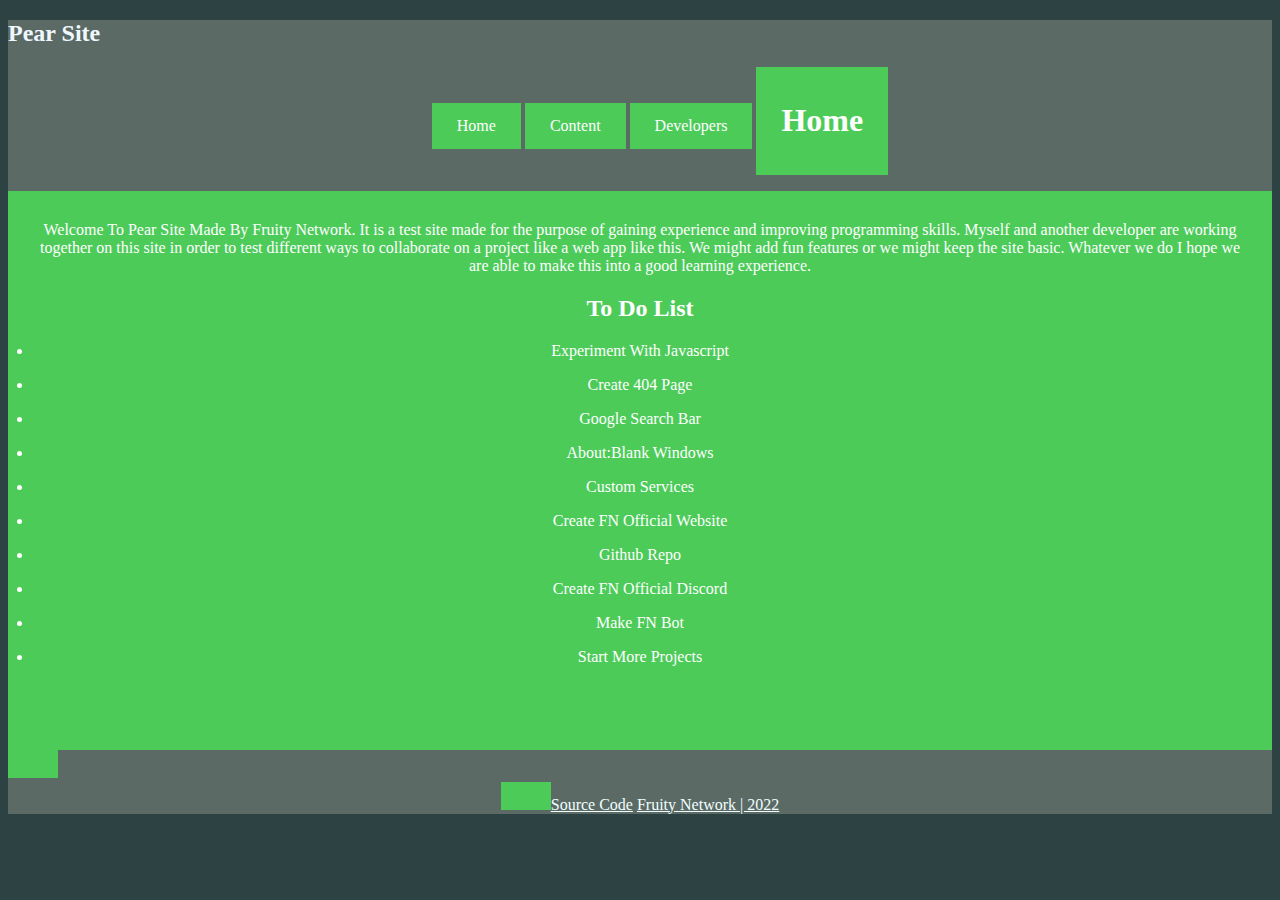
<file: index.html>
<!DOCTYPE html>
<html lang="en">
    <link rel="stylesheet" href="index.css">
    <link rel="icon" type="image/x-icon" href="logo.png">
<header>
    <meta charset="UTF-8">
    <meta http-equiv="X-UA-Compatible" content="IE=edge">
    <meta name="viewport" content="width=device-width, initial-scale=1.0">
    <title>Pear | Home</title>
    <h2>Pear Site</h2>
    <center>
        <nav>
            <ul>
                <a class="bnav home" href="index.html"> Home </a>
                <a class="bnav content" href="content.html"> Content </a>
                <a class="bnav devs" href="devs.html"> Developers </a>
                 <a class="bnav images" href="images.html>Images</a>
            </ul>
        </nav>
        <br>
    </center>
</header>
<br>
<body>
    <center>
        <img height="100px" width="70px" src="logo.png">
        <h1>Home</h1>
    </center>
    <p>
        Welcome To Pear Site Made By Fruity Network. It is a test site made for the purpose of gaining experience and improving programming skills. Myself and another developer are working together on this site in order to test different ways to collaborate on a project like a web app like this. We might add fun features or we might keep the site basic. Whatever we do I hope we are able to make this into a good learning experience.
    </p>
    <center>
        <h2>To Do List</h2>
        <li><p>Experiment With Javascript</p></li>
        <li><p>Create 404 Page</p></li>
        <li><p>Google Search Bar</p></li>
        <li><p>About:Blank Windows</p></li>
        <li><p>Custom Services</p></li>
        <li><p>Create FN Official Website</p></li>
        <li><p>Github Repo</p></li>
        <li><p>Create FN Official Discord</p></li>
        <li><p>Make FN Bot</p></li>
        <li><p>Start More Projects</p></li>
    </center>
    <br><br><br>
</body>
<footer>
    <center>
        <a href="https://github.com/IsaacRoach12/Web-App-Collab-1">Source Code</a>
        <a href="https://fruitynetwork.cf/">Fruity Network | 2022</a>
    </center>
</footer>
</html>
</file>
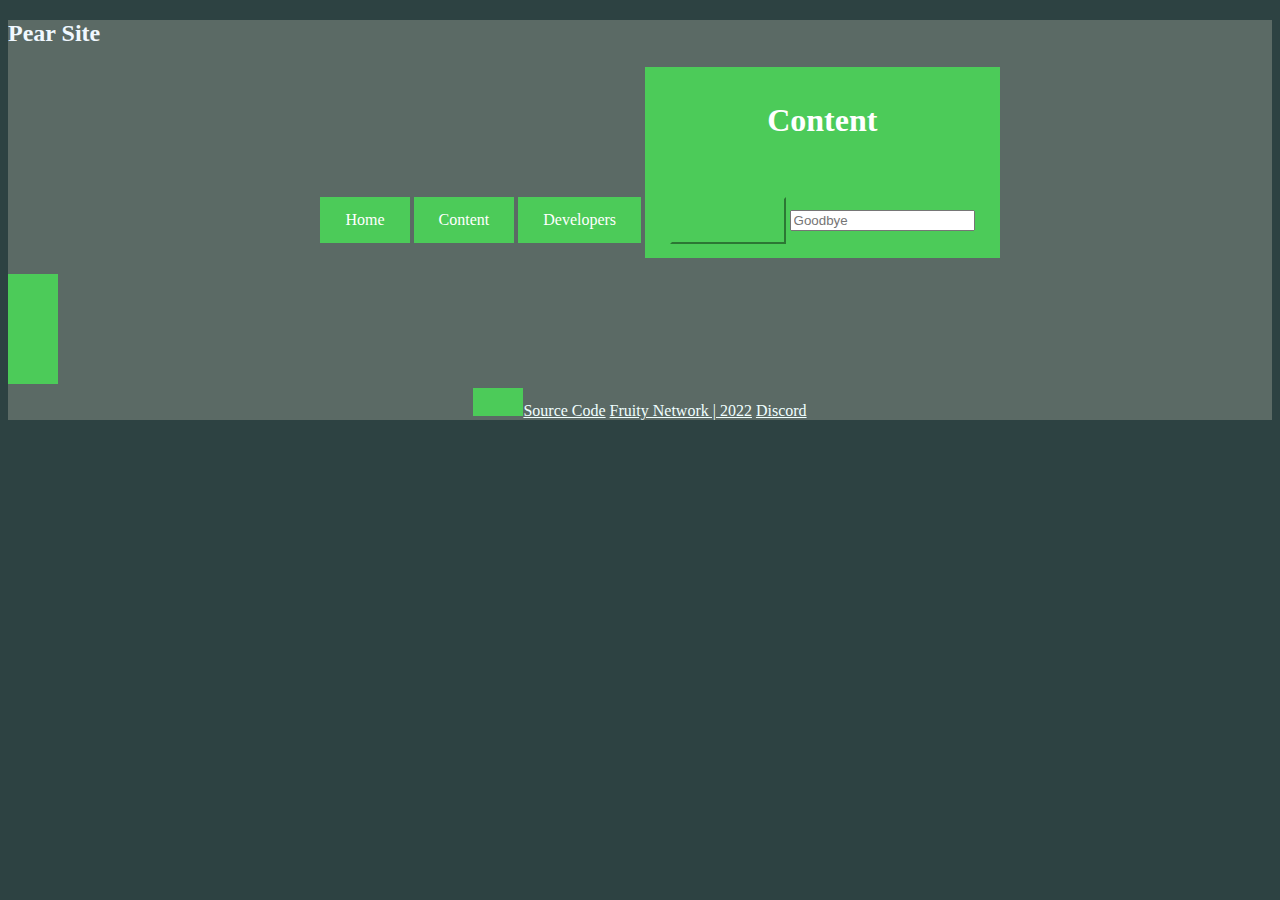
<file: content.html>
<!DOCTYPE html>
<html lang="en">
    <link rel="stylesheet" href="index.css">
    <link rel="icon" type="image/x-icon" href="logo.png">
<header>
    <meta charset="UTF-8">
    <meta http-equiv="X-UA-Compatible" content="IE=edge">
    <meta name="viewport" content="width=device-width, initial-scale=1.0">
    <title>Pear | Content</title>
    <h2>Pear Site</h2>
    <center>
        <nav>
            <ul>
                <a class="bnav home" href="index.html"> Home </a>
                <a class="bnav content" href="content.html"> Content </a>
                <a class="bnav devs" href="devs.html"> Developers </a>
                <a class="bnav images" href="images.html>Images</a>
            </ul>
        </nav>
        <br>
    </center>
</header>
<br>
<body>
    <center>
        <img height="100px" width="70px" src="logo.png">
        <h1 id="bruh">Content</h1>
        <br><br>
        <button onclick="document.getElementById('bruh').innerHTML = 'There is Nothing Here'">Click Here</button>
        <input placeholder="Goodbye">
    </center>
</body>
<br><br><br>
<footer>
    <center>
        <a href="https://github.com/IsaacRoach12/Web-App-Collab-1">Source Code</a>
        <a href="https://fruitynetwork.cf/">Fruity Network | 2022</a>
        <a href="404.html">Discord</a>
    </center>
</footer>
</html>
</file>
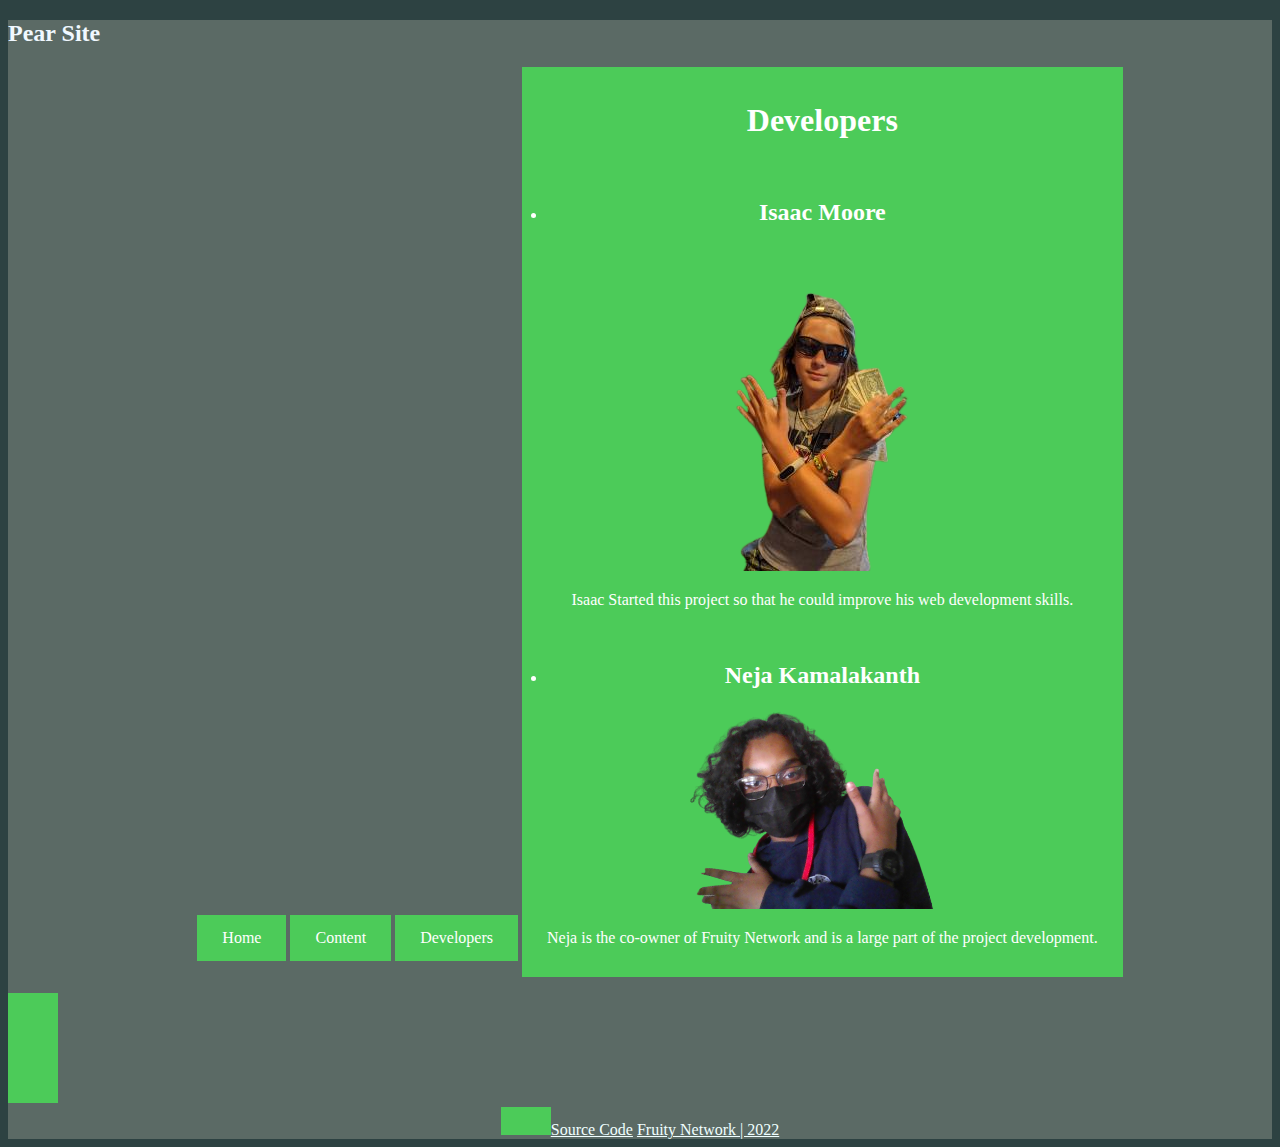
<file: devs.html>
<!DOCTYPE html>
<html lang="en">
    <link rel="stylesheet" href="index.css">
    <link rel="icon" type="image/x-icon" href="logo.png">
<header>
    <meta charset="UTF-8">
    <meta http-equiv="X-UA-Compatible" content="IE=edge">
    <meta name="viewport" content="width=device-width, initial-scale=1.0">
    <title>Pear | Developers</title>
    <h2>Pear Site</h2>
    <center>
    <nav>
        <ul>
            <a class="bnav home" href="index.html"> Home </a>
            <a class="bnav content" href="content.html"> Content </a>
            <a class="bnav devs" href="devs.html"> Developers </a>
             <a class="bnav images" href="images.html>Images</a>
        </ul>
    </nav>
    <br>
    </center>
</header>
<br>
<body>
    <center>
        <img height="100px" width="70px" src="logo.png">
        <h1>Developers</h1>
        <br>
        <li>
        <h2>Isaac Moore</h2>
        </li>
        <img src="lilroach.png">
        <p>Isaac Started this project so that he could improve his web development skills.</p>
        <br><li>
        <h2>Neja Kamalakanth</h2></li>
        <img height="200px" width="340px" src="neja.png">
        <p>Neja is the co-owner of Fruity Network and is a large part of the project development.</p>
    </center>
</body>
<br><br><br>
<footer>
    <center>
        <a href="https://github.com/IsaacRoach12/Web-App-Collab-1">Source Code</a>
        <a href="https://fruitynetwork.cf/">Fruity Network | 2022</a>
    </center>
</footer>
</html>
</file>
<file: index.css>
header {
    background-color: rgb(91, 106, 101);
    outline-width: 0px;
    color: aliceblue;
    text-decoration-color: azure;
}
body {
    background-color: rgb(45, 66, 66);
    color: azure;
}
div.container{
    text-align: center;
    padding: 15px;
    width: 50%;
    height: 30%;
    background-color: rgb(66, 66, 66);
    box-shadow: 0 4px 8px 0 rgba(0, 0, 0, 0.2), 0 6px 20px 0 rgba(0, 0, 0, 0.19);
    margin-bottom: 15px;
}
.bnav {
    transition: all 0.5s ease;
    background-color: #4ccb59;
    color: white;
    padding: 14px 25px;
    text-align: center;
    text-decoration: none;
    display: inline-block;
    border-color: black;
}
.bnav:hover {
    background-color: #0bf522;
}
footer {
    background-color: rgb(91, 106, 101);
    outline-width: 0px;
    color: aliceblue;
    text-decoration-color: azure;
}
a {
    color: azure;
}
button {
    transition: all 0.5s ease;
    background-color: transparent;
    border-width: 2px;
    border-color: #4ccb59;
    padding: 14px 25px;
    text-align: center;
    font-size: 16;
    color: #4ccb59;
    display: inline-block;
}
button:hover {
    color: azure;
    background-color: #4ccb59;
    border-color: black;
}
</file>
